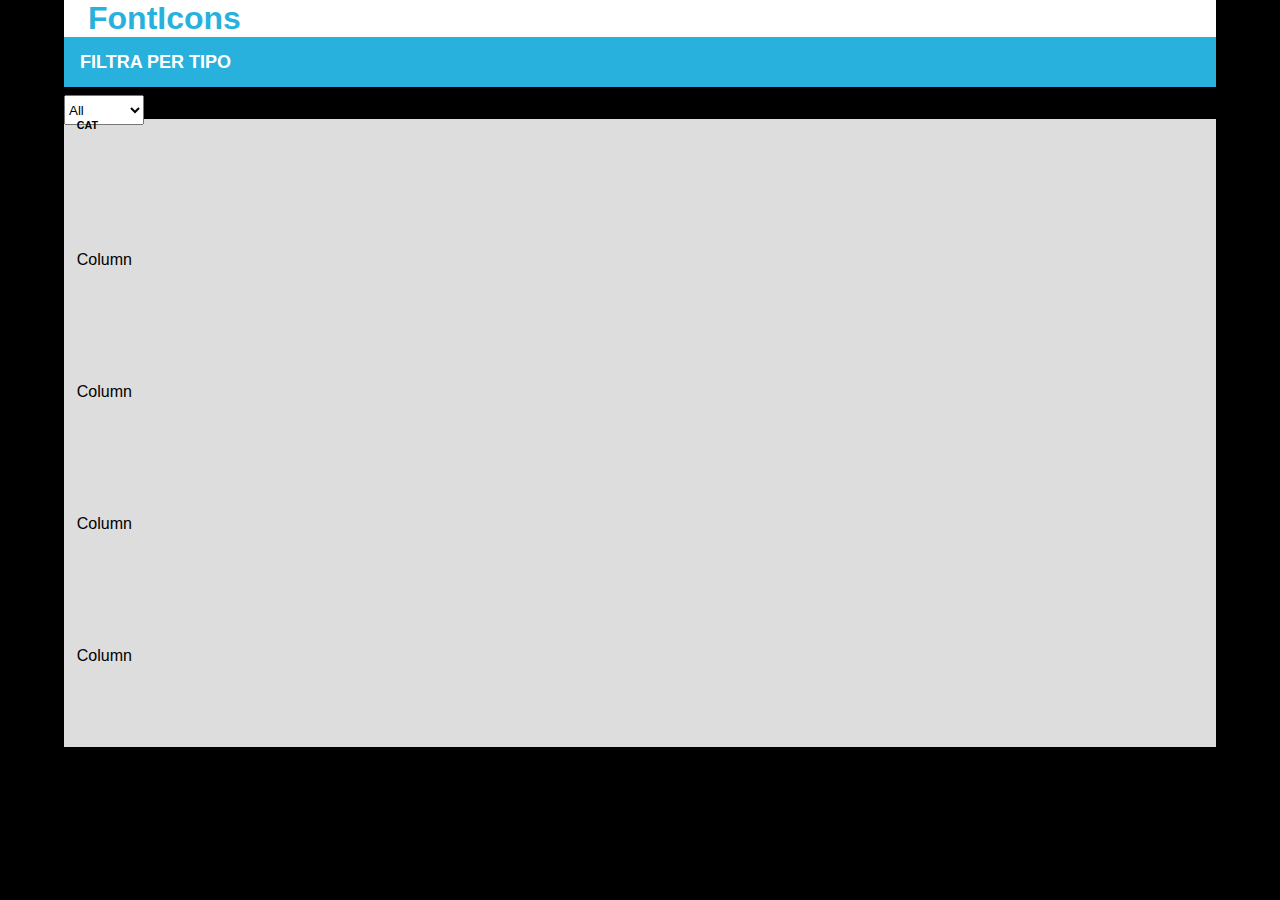
<file: milestone_1/index.html>
<!DOCTYPE html>
<html lang="en">
	<head>
		<meta charset="UTF-8" />
		<meta http-equiv="X-UA-Compatible" content="IE=edge" />
		<meta name="viewport" content="width=device-width, initial-scale=1.0" />
		<link
			rel="stylesheet"
			href="https://cdnjs.cloudflare.com/ajax/libs/font-awesome/6.0.0-beta2/css/all.min.css"
			integrity="sha512-YWzhKL2whUzgiheMoBFwW8CKV4qpHQAEuvilg9FAn5VJUDwKZZxkJNuGM4XkWuk94WCrrwslk8yWNGmY1EduTA=="
			crossorigin="anonymous"
			referrerpolicy="no-referrer"
		/>
		<link
			href="https://cdn.jsdelivr.net/npm/bootstrap@5.1.3/dist/css/bootstrap.min.css"
			rel="stylesheet"
			integrity="sha384-1BmE4kWBq78iYhFldvKuhfTAU6auU8tT94WrHftjDbrCEXSU1oBoqyl2QvZ6jIW3"
			crossorigin="anonymous"
		/>

		<link rel="stylesheet" href="./assets/css/style.css" />
		<title>Icons</title>
	</head>
	<body>
		<!-- .site_header -->
		<header class="site_header">
			<h1>FontIcons</h1>
			<div class="row_select d-flex">
				<h2>FILTRA PER TIPO</h2>
				<label for="level"></label>
				<select name="level" id="level">
					<option value="1">All</option>
					<option value="2">animal</option>
					<option value="3">vegetable</option>
					<option value="4">user</option>
				</select>
			</div>
		</header>
		<!-- /.site_header -->

		<!-- .site_main -->
		<main class="site_main vh-100">
			<!-- .container -->
			<div class="container">
				<div class="row row-cols-5">
					<div
						class="
							col
							d-flex
							flex-column
							justify-content-center
							align-items-center
							bg-light
							rounded-2
							text-center
							mt-3
							shadow
							small
						"
					>
						<i class="fas fa-cat"></i>
						<h6>CAT</h6>
					</div>
					<div class="col">Column</div>
					<div class="col">Column</div>
					<div class="col">Column</div>
					<div class="col">Column</div>
				</div>
			</div>
			<!-- /.container -->
		</main>
		<!-- /.site_main -->

		<!-- script_javascript -->
		<script text="text/script_javascript" src="./assets/js/main.js"></script>
		<!-- /script_javascript -->
	</body>
</html>
</file>
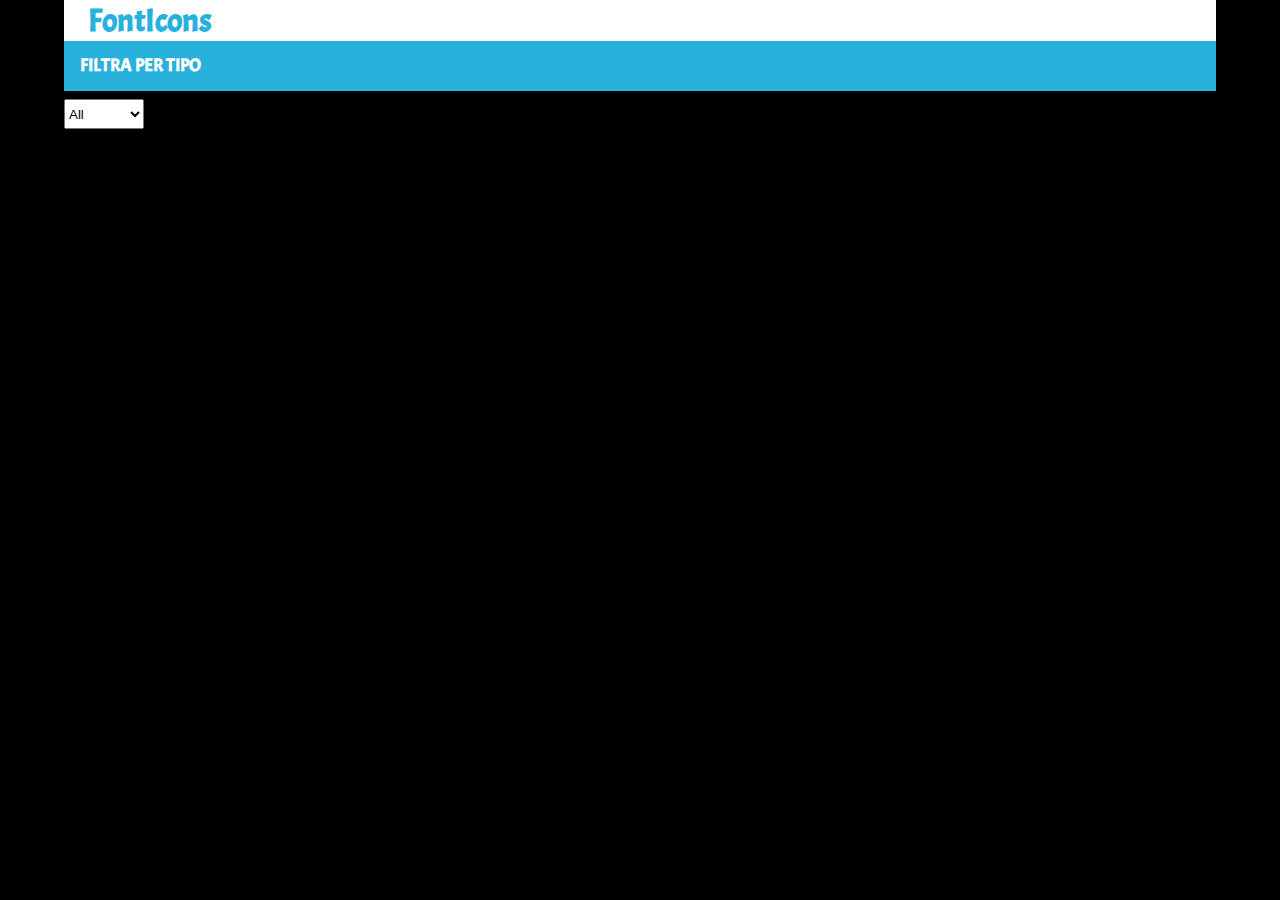
<file: milestone_2/index.html>
<!DOCTYPE html>
<html lang="en">
	<head>
		<meta charset="UTF-8" />
		<meta http-equiv="X-UA-Compatible" content="IE=edge" />
		<meta name="viewport" content="width=device-width, initial-scale=1.0" />
		<link
			rel="stylesheet"
			href="https://cdnjs.cloudflare.com/ajax/libs/font-awesome/6.0.0-beta2/css/all.min.css"
			integrity="sha512-YWzhKL2whUzgiheMoBFwW8CKV4qpHQAEuvilg9FAn5VJUDwKZZxkJNuGM4XkWuk94WCrrwslk8yWNGmY1EduTA=="
			crossorigin="anonymous"
			referrerpolicy="no-referrer"
		/>
		<link
			href="https://cdn.jsdelivr.net/npm/bootstrap@5.1.3/dist/css/bootstrap.min.css"
			rel="stylesheet"
			integrity="sha384-1BmE4kWBq78iYhFldvKuhfTAU6auU8tT94WrHftjDbrCEXSU1oBoqyl2QvZ6jIW3"
			crossorigin="anonymous"
		/>
		<link rel="preconnect" href="https://fonts.googleapis.com" />
		<link rel="preconnect" href="https://fonts.gstatic.com" crossorigin />
		<link
			href="https://fonts.googleapis.com/css2?family=Acme&display=swap"
			rel="stylesheet"
		/>

		<link rel="stylesheet" href="./assets/css/style.css" />
		<title>Icons</title>
	</head>
	<body>
		<!-- #site_header -->
		<header id="site_header">
			<h1>FontIcons</h1>
			<div class="row_select d-flex">
				<h2>FILTRA PER TIPO</h2>
				<label for="level"></label>
				<select name="level" id="level">
					<option value="1">All</option>
					<option value="2">animal</option>
					<option value="3">vegetable</option>
					<option value="4">user</option>
				</select>
			</div>
		</header>
		<!-- /#site_header -->

		<!-- #site_main -->
		<main id="site_main h-auto">
			<div class="container m-auto p-0 vh-100">
				<div class="row row-cols-5 pt-5 m-auto gx-5"></div>
			</div>
		</main>
		<!-- /#site_main -->

		<!-- script_javascript -->
		<script type="text/javascript" src="./assets/js/main.js"></script>
		<!-- /script_javascript -->
	</body>
</html>
</file>
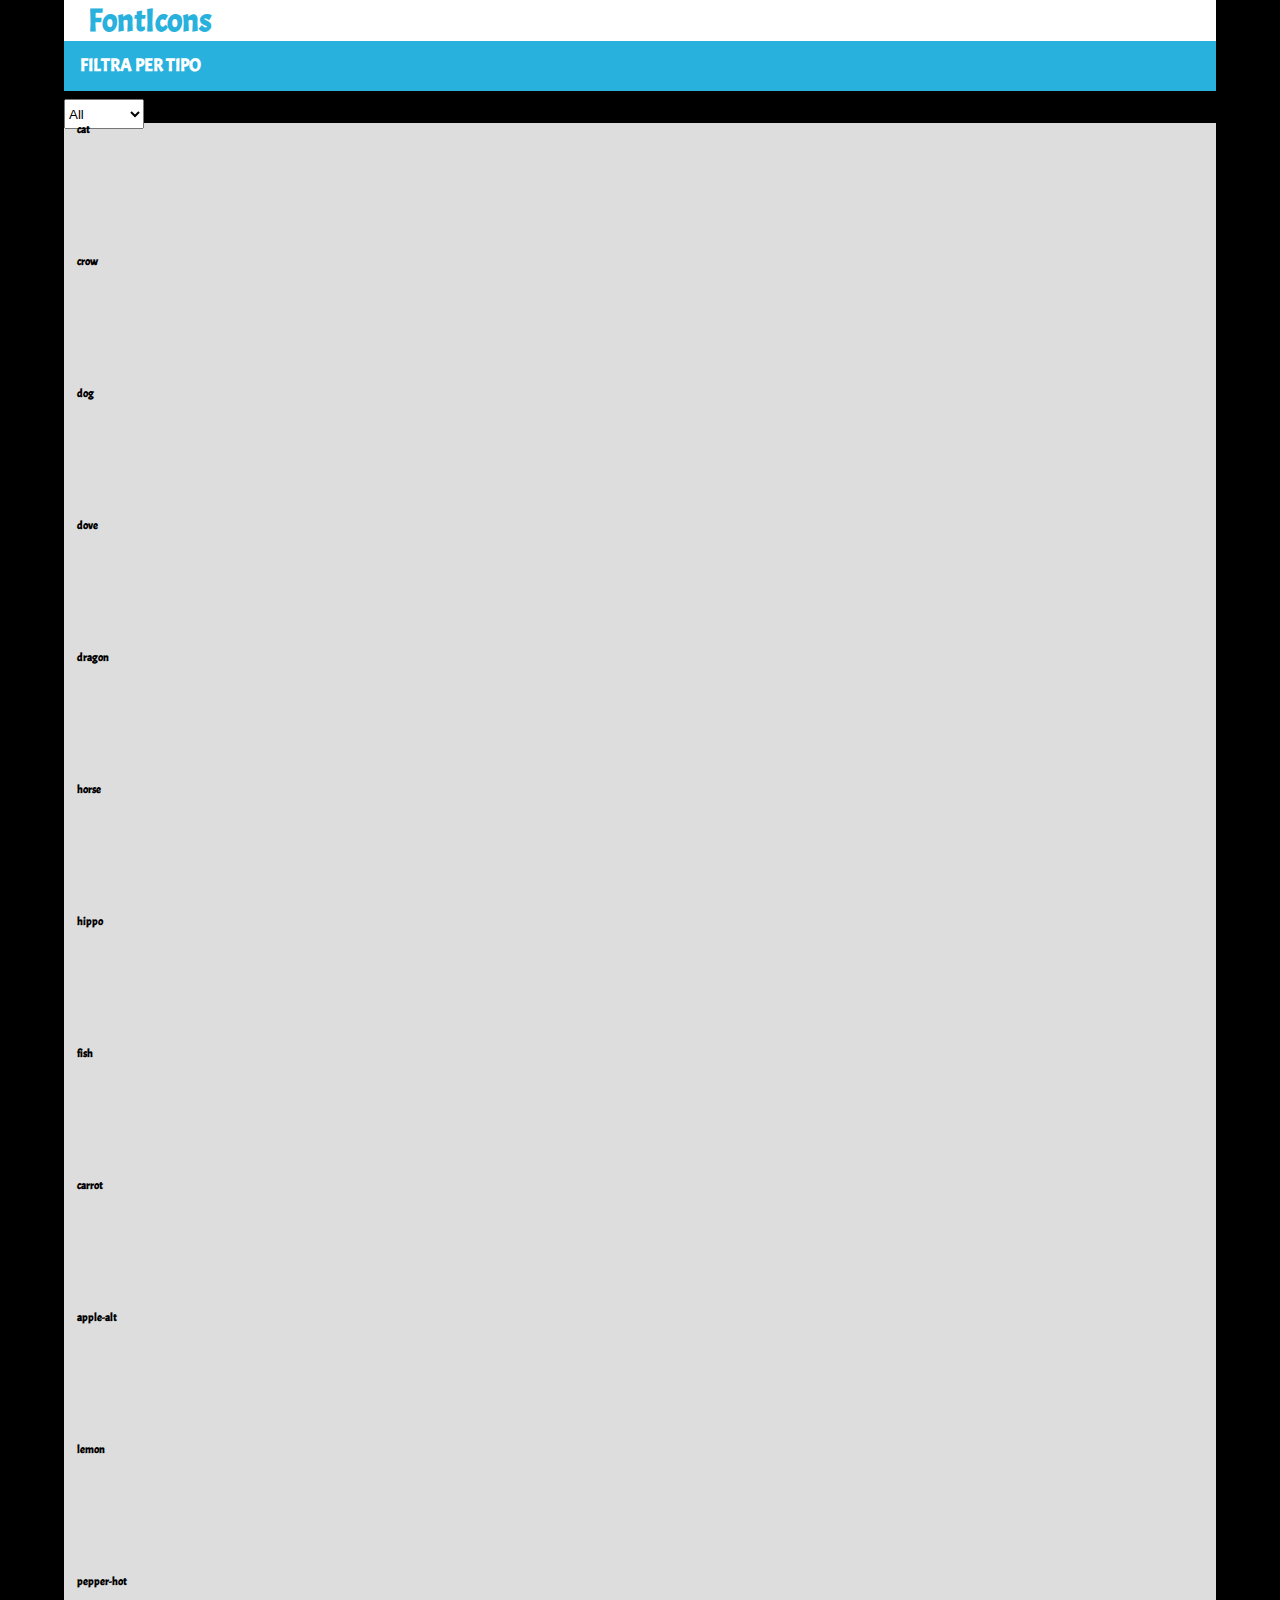
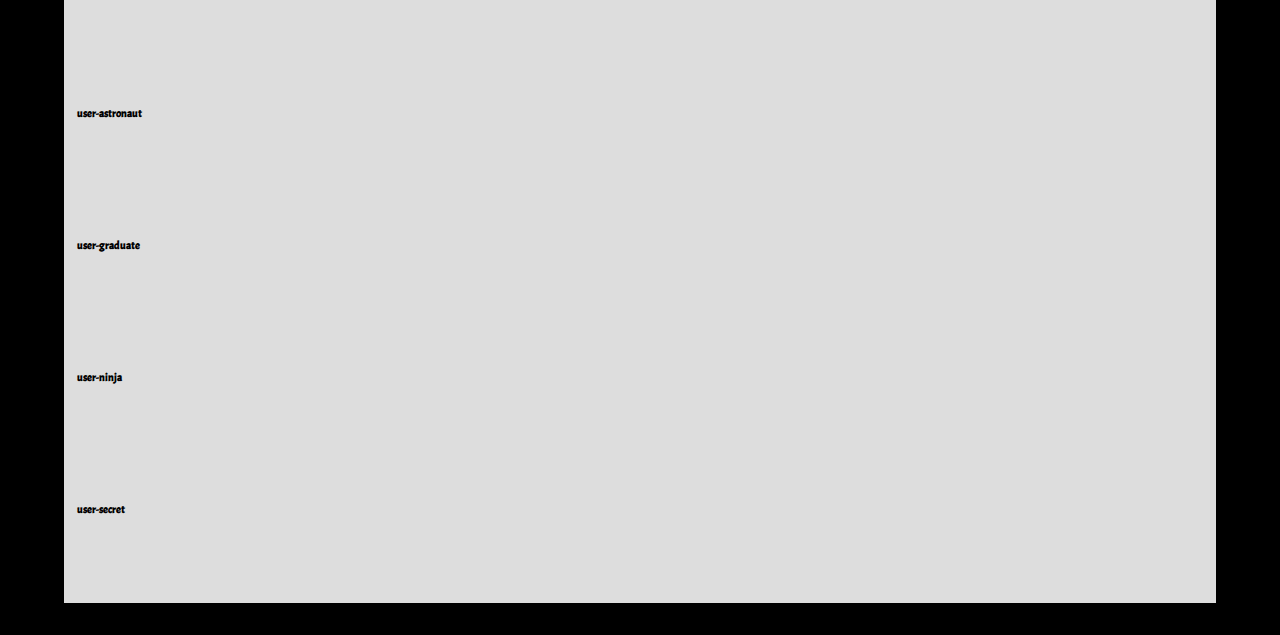
<file: milestone_3/index.html>
<!DOCTYPE html>
<html lang="en">
	<head>
		<meta charset="UTF-8" />
		<meta http-equiv="X-UA-Compatible" content="IE=edge" />
		<meta name="viewport" content="width=device-width, initial-scale=1.0" />
		<link
			rel="stylesheet"
			href="https://cdnjs.cloudflare.com/ajax/libs/font-awesome/6.0.0-beta2/css/all.min.css"
			integrity="sha512-YWzhKL2whUzgiheMoBFwW8CKV4qpHQAEuvilg9FAn5VJUDwKZZxkJNuGM4XkWuk94WCrrwslk8yWNGmY1EduTA=="
			crossorigin="anonymous"
			referrerpolicy="no-referrer"
		/>
		<link
			href="https://cdn.jsdelivr.net/npm/bootstrap@5.1.3/dist/css/bootstrap.min.css"
			rel="stylesheet"
			integrity="sha384-1BmE4kWBq78iYhFldvKuhfTAU6auU8tT94WrHftjDbrCEXSU1oBoqyl2QvZ6jIW3"
			crossorigin="anonymous"
		/>
		<link rel="preconnect" href="https://fonts.googleapis.com" />
		<link rel="preconnect" href="https://fonts.gstatic.com" crossorigin />
		<link
			href="https://fonts.googleapis.com/css2?family=Acme&display=swap"
			rel="stylesheet"
		/>
		<link rel="stylesheet" href="./assets/css/style.css" />
		<title>Icons</title>
	</head>
	<body>
		<!-- #site_header -->
		<header id="site_header">
			<h1>FontIcons</h1>
			<div class="row_select d-flex">
				<h2>FILTRA PER TIPO</h2>
				<label for="level"></label>
				<select name="level" id="level">
					<option value="1">All</option>
					<option value="2">animal</option>
					<option value="3">vegetable</option>
					<option value="4">user</option>
				</select>
			</div>
		</header>
		<!-- /#site_header -->

		<!-- #site_main -->
		<main id="site_main">
			<div class="container m-auto p-0 vh-100">
				<div class="row row-cols-5 pt-5 m-auto gx-5"></div>
			</div>
		</main>
		<!-- /#site_main -->

		<!-- script_javascript -->
		<script type="text/javascript" src="./assets/js/main.js"></script>
		<!-- /script_javascript -->
	</body>
</html>
</file>
<file: milestone_1/assets/css/style.css>
/* common_general_rules */
* {
	margin: 0;
	padding: 0;
	box-sizing: border-box;
}

body {
	width: 90%;
	background-color: #000;
	margin: auto;
	font-family: "Acme", sans-serif;
}
/* /common_general_rules */

/* .site_header */
.site_header {
	background-color: #fff;
}

h1 {
	color: #29b1dd;
	margin: 0 1.5rem;
}

.row_select {
	height: 50px;
	justify-content: center;
	background-color: #29b1dd;
	color: #fff;
}

h2 {
	margin: 0 1rem;
	font-size: 18px;
	line-height: 50px;
}

#level {
	height: 60%;
	line-height: 50px;
	margin: 0.5rem 0;
}
/* /.site_header */

/* .site_main */
.site_main {
	background-color: #dddddd;
}

.col {
	height: 100px;
	width: 18%;
	margin: 2rem 0.8rem;
}

.col:hover {
	cursor: pointer;
}

.col > i::before {
	font-size: 40px;
}
/* /.site_main */
</file>
<file: milestone_2/assets/css/style.css>
/* common_general_rules */
* {
	margin: 0;
	padding: 0;
	box-sizing: border-box;
}

body {
	width: 90%;
	background-color: #000;
	margin: auto;
	font-family: "Acme", sans-serif;
}

#animalColor {
	color: #0000ff;
}

#vegetableColor {
	color: #ffa500;
}

#userColor {
	color: #800080;
}
/* /common_general_rules */

/* #site_header */
#site_header {
	background-color: #fff;
}

h1 {
	color: #29b1dd;
	margin: 0 1.5rem;
}

.row_select {
	height: 50px;
	justify-content: center;
	background-color: #29b1dd;
	color: #fff;
}

h2 {
	margin: 0 1rem;
	font-size: 18px;
	line-height: 50px;
}

#level {
	height: 60%;
	line-height: 50px;
	margin: 0.5rem 0;
}
/* /#site_header */

/* #site_main */
#site_main {
	background-color: #dddddd;
}

.col {
	height: 100px;
	width: 18%;
	margin: 2rem 0.8rem;
}

.col:hover {
	cursor: pointer;
}

.col > i::before {
	font-size: 40px;
}

.col.animal i {
	color: #0000ff;
}

.col.vegetable i {
	color: #ffa500;
}

.col.user i {
	color: #800080;
}
/* /#site_main */
</file>
<file: milestone_3/assets/css/style.css>
/* common_general_rules */
* {
	margin: 0;
	padding: 0;
	box-sizing: border-box;
}

body {
	width: 90%;
	background-color: #000;
	margin: auto;
	font-family: "Acme", sans-serif;
}

#animalColor {
	color: #0000ff;
}

#vegetableColor {
	color: #ffa500;
}

#userColor {
	color: #800080;
}
/* /common_general_rules */

/* #site_header */
#site_header {
	background-color: #fff;
}

h1 {
	color: #29b1dd;
	margin: 0 1.5rem;
}

.row_select {
	height: 50px;
	justify-content: center;
	background-color: #29b1dd;
	color: #fff;
}

h2 {
	margin: 0 1rem;
	font-size: 18px;
	line-height: 50px;
}

#level {
	height: 60%;
	line-height: 50px;
	margin: 0.5rem 0;
}
/* /#site_header */

/* #site_main */
#site_main {
	background-color: #dddddd;
}

.card {
	height: 100px;
	width: 18%;
	margin: 2rem 0.8rem;
}

.card:hover {
	cursor: pointer;
}

.card > i::before {
	font-size: 40px;
}

.card.animal i {
	color: #0000ff;
}

.card.vegetable i {
	color: #ffa500;
}

.card.user i {
	color: #800080;
}
/* /#site_main */
</file>
